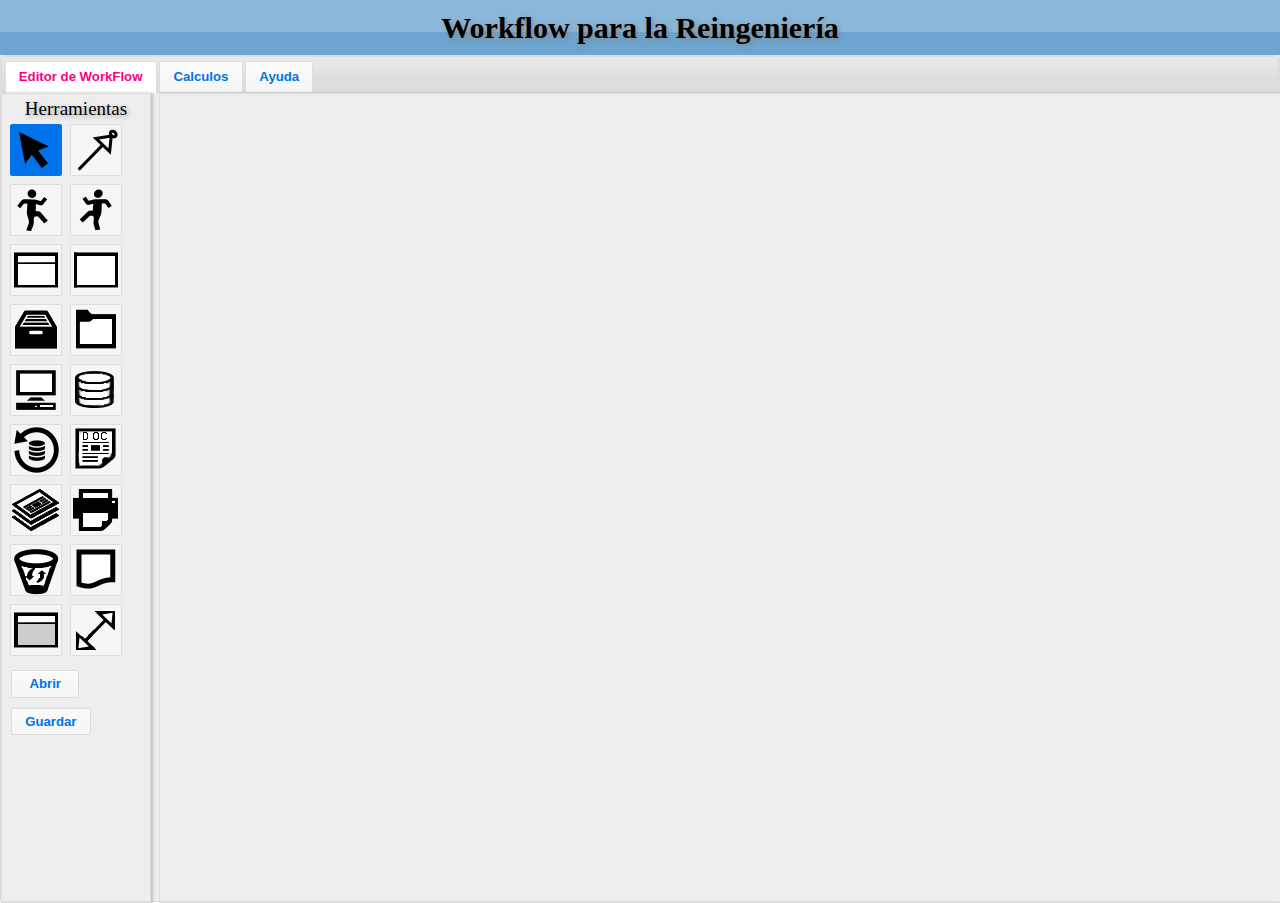
<file: index.html>
<!DOCTYPE html PUBLIC "-//W3C//DTD HTML 4.01//EN" "http://www.w3.org/TR/html4/strict.dtd">
<html>
<head>
	<meta http-equiv="Content-Type" content="text/html; charset=utf-8">
	<title>.:: WorkFlow 1.0 ::.</title>
	<link rel="shortcut icon" type="image/ico" href="">
	
  	<link href="css/jquery-ui.css" 	media="screen" rel="stylesheet" type="text/css">
	<link href="css/estilo.css" 	media="screen" rel="stylesheet" type="text/css">
	
	<script src="libs/poo.js" 				type="text/javascript"></script>
	<script src="libs/jquery.js" 			type="text/javascript"></script>
	<script src="libs/jquery-ui.min.js" 	type="text/javascript"></script>
	<script src="libs/jquery.geneFile.js" 	type="text/javascript"></script> 
	<script src="libs/jquery.uploader.js" 	type="text/javascript"></script> 
	<script src="libs/raphael-min.js" 		type="text/javascript"></script> 
	<script src="libs/workflow.js" 			type="text/javascript"> </script>
	<script src="libs/workflow_editor.js" 	type="text/javascript"> </script>
	
</head>
<body>
	<div id="encabezado">
		<h1 id='titulo'>	
			Workflow para la Reingenier&iacute;a
		</h1>
	</div>
	<div id='servicios'>
		<ul>
			<li><a href="#editor">Editor de WorkFlow</a></li>
			<li><a href="#calculos">Calculos</a></li>
			<li><a href="#ayuda">Ayuda</a></li>
		</ul>
		<div id="editor">
			<div id="contenedor">		
				<div id="elementos">
					<div id="barra">
						<div id="subtitulo">
							Herramientas
						</div>
						<ul id="icons" class="ui-widget ui-helper-clearfix" >
							
							<li id="puntero" class="ui-state-default ui-corner-all" title="Puntero">
							</li>
							
							<li id="union" class="ui-state-default ui-corner-all" title="Unión">
							</li>
							
							<li id="uentr" class="ui-state-default ui-corner-all" title="Usuario Entra">
							</li>
							
							<li id="usale" class="ui-state-default ui-corner-all" title="Usuario Sale">
							</li>
							
							<li id="activ" class="ui-state-default ui-corner-all" title="Actividad">
							</li>
							
							<li id="depen" class="ui-state-default ui-corner-all" title="Dependencia">	
							</li>
							
							<li id="archi" class="ui-state-default ui-corner-all" title="Archivador">
							</li>
							
							<li id="carpe" class="ui-state-default ui-corner-all" title="Carpeta">
							</li>
							
							<li id="compu" class="ui-state-default ui-corner-all" title="Computador">
							</li>
							
							<li id="based" class="ui-state-default ui-corner-all" title="Base Datos">
							</li>
							
							<li id="actbd" class="ui-state-default ui-corner-all" title="Actualizar Base de Datos">
							</li>
							
							<li id="docum" class="ui-state-default ui-corner-all" title="Documento">
							</li>
							
							<li id="docms" class="ui-state-default ui-corner-all" title="Documentos">
							</li>
							
							<li id="impre" class="ui-state-default ui-corner-all" title="Impresion">
							</li>
							
							<li id="papel" class="ui-state-default ui-corner-all" title="Papelera">
							</li>
							
							<li id="incon" class="ui-state-default ui-corner-all" title="Inconsistencia">
							</li>
							
							<li id="tabla" class="ui-state-default ui-corner-all" title="Tabla">
							</li>
							
							<li id="undob" class="ui-state-default ui-corner-all" title="Unión doble">
							</li>
							
						</ul>
						<div>
							
							<div class="custom-input-file">
							<input type="file" id='file' name='file' size="1" class="input-file" />
							Abrir
							</div>
								
							<button type="button" id="guardar">
								Guardar
							</button> 
						</div>
					</div>	
				
				</div>
				<div id="panel">
					<div id="svg-div">
						
					</div>
				</div>
			</div>
		</div>
		<div id='calculos'>
			<h3>Definici&oacute;n de n&oacute;mina</h3>
			<br>
			<table id='tabla_nomina'>
				<tr>
					<th>Rol</th>
					<th>N&oacute;mina por Año($)</th>
				</tr>
			</table>
			<br>
			<button type="button" id="calcular" onClick="calcular()">
				Calcular
			</button> 
			<br>
			<br>
			<h3>Tabla de Costeo</h3>
			<br>
			<table id='tabla_costeo'>
				<tr>
					<th>Rol</th>
					<th>Año($)</th>
					<th>Min($)</th>
					<th>T<sub>act</sub></th>
					<th>C<sub>act</sub></th>
					<th>T<sub>tras</sub></th>
					<th>C<sub>tras</sub></th>
				</tr>
			</table>
			<br>
			<br>
			<h3>Tabla de Totales</h3>
			<br>
			<table id='tabla_totales'>
				<tr>
					<th colspan='2'>Variables</th>
					<th>Medici&oacute;n</th>
				</tr>
				<tr id='total_actis'>
					<td>1.</td>
					<td>Nro de actividades</td>
					<td class='center'></td>
				</tr>
				<tr id='total_roles'>
					<td>2.</td>
					<td>Nro de roles</td>
					<td class='center'></td>
				</tr>
				<tr id='total_eleme'>
					<td>3.</td>
					<td>Nro de elementos</td>
					<td class='center'></td>
				</tr>
				<tr id='total_t_sal'>
					<td>4.</td>
					<td>Tiempo diario gastado en saltos</td>
					<td class='center'></td>
				</tr>
				<tr id='total_t_act'>
					<td>5.</td>
					<td>Tiempo diario de actividad</td>
					<td class='center'></td>
				</tr>
				<tr id='total_t_pro'>
					<td>6.</td>
					<td>Tiempo total de proceso</td>
					<td class='center'></td>
				</tr>
				<tr id='total_c_sal'>
					<td>7.</td>
					<td>Costo diario de los saltos</td>
					<td class='center'></td>
				</tr>
				<tr id='total_c_act'>
					<td>8.</td>
					<td>Costo diario de actividad</td>
					<td class='center'></td>
				</tr>
				<tr id='total_c_tra'>
					<td>9.</td>
					<td>Costo total diario de transacci&oacute;n</td>
					<td class='center'></td>
				</tr>
			</table>
			<br>
			<br>
		</div>
		<div id='ayuda'>
			Mediante la siguiente descripción pretendemos dar a conocer las diferentes opciones que componen cada una de las herramientas de nuestro software "Workflow". 
            <br><br>
            <table>
            
            	<tbody><tr>
                	<td>
                    	<img src="img/puntero.png" alt="Suni" class="center2">
                    </td>
                    <td>
                    	Puntero.
                        <li>Permite trasladar en el lienzo cada uno de los elementos.</li>
                        <li>Con un click permite que aparezca la opción de eliminar el elemento.</li>
                        <li>Con doble click permite cambiar el nombre de cada uno de los elementos</li>
                    </td>
                </tr>
                <tr>
                	<td>
                    	<img src="img/union.png" alt="Suni" class="center2">
                    </td>
                    <td>
                    	Unión
                        <li>Permite relacionar cada uno de los elementos del flujograma.</li>
                        <li>Allí se podrán colocar los tiempos de inicio y fin de esta relación.</li>
                        <li>Si le das un click le permitirá eliminar la relación o seleccionar las curvas que desee que tenga esta relación.</li>
                    </td>
                </tr>
                <tr>
                	<td>
                    	<img src="img/depen.png" alt="Suni" class="center2">
                    </td>
                    <td>
                    	Area o Dependencia
                        <li>Con solo seleccinar cada dependencia podrás elegir su tamaño y así ajustarlo a las actividades que en él se realicen.</li>
                    </td>
                </tr>
                <tr>
                	<td>
                    	<img src="img/activ.png" alt="Suni" class="center2">
                    </td>
                    <td>
                    	Actividad
                        <li>La actividad esta compuesta de rol, descripción y el tiempo de ejecución de cada actividad.</li>
                        <li>La actividad es de tamaño variable según su título y descripción.</li>
                    </td>
                </tr>
            </tbody>
			</table>
            <br>
			<br>
            Ademas de estas herramientas encontramos los elementos que componen el flujograma, ellos tienen características y propiedades similares. 
            <br><br>
            <li>Se puede editar el nombre de cada elemento. </li>
            <li>Si seleccionas el elemento aparecerá una (x) roja, si le das click se eliminara dicho elemento.</li>
            <li>Puedes mover cada elemento para donde desees en el lienzo.</li>
            <br><br>
            <table>
				<tbody><tr>
                	<td>
                    	<img src="img/docum.png" alt="Suni" class="center2">
                    </td>
                    <td>
                    	<img src="img/docms.png" alt="Suni" class="center2">
                    </td>
                    <td>
                    	<img src="img/carpe.png" alt="Suni" class="center2">
                    </td>
                    <td>
                    	<img src="img/archi.png" alt="Suni" class="center2">
                    </td>
                     <td>
                    	<img src="img/activ.png" alt="Suni" class="center2">
                    </td>
                    <td>
                    	<img src="img/based.png" alt="Suni" class="center2">
                    </td>
                    <td>
                    	<img src="img/actbd.png" alt="Suni" class="center2">
                    </td>
                    <td>
                    	<img src="img/incon.png" alt="Suni" class="center2">
                    </td>
                    <td>
                    	<img src="img/papel.png" alt="Suni" class="center2">
                    </td>
                    <td>
                    	<img src="img/compu.png" alt="Suni" class="center2">
                    </td>
                     <td>
                    	<img src="img/uentr.png" alt="Suni" class="center2">
                    </td>
                    <td>
                    	<img src="img/usale.png" alt="Suni" class="center2">
                    </td>
                </tr>           
            </tbody></table>
            <br><br>
            Los botones abrir y guardar permitirán tener tus flujogramas en tu ordenador, para en un futuro poder editarlos. 
            <br>
			<br>
            En la pestaña -Cálculos- aparecerá la lista de los roles que componen el flujograma, allí digitarás el salario anual de cada uno de ellos. Le das click en el botón -Calcular- y obtendrás los resultados y cálculos de su flujograma.
			<br>
			<br>
		</div>
	</div>
</body>
</html>
</file>
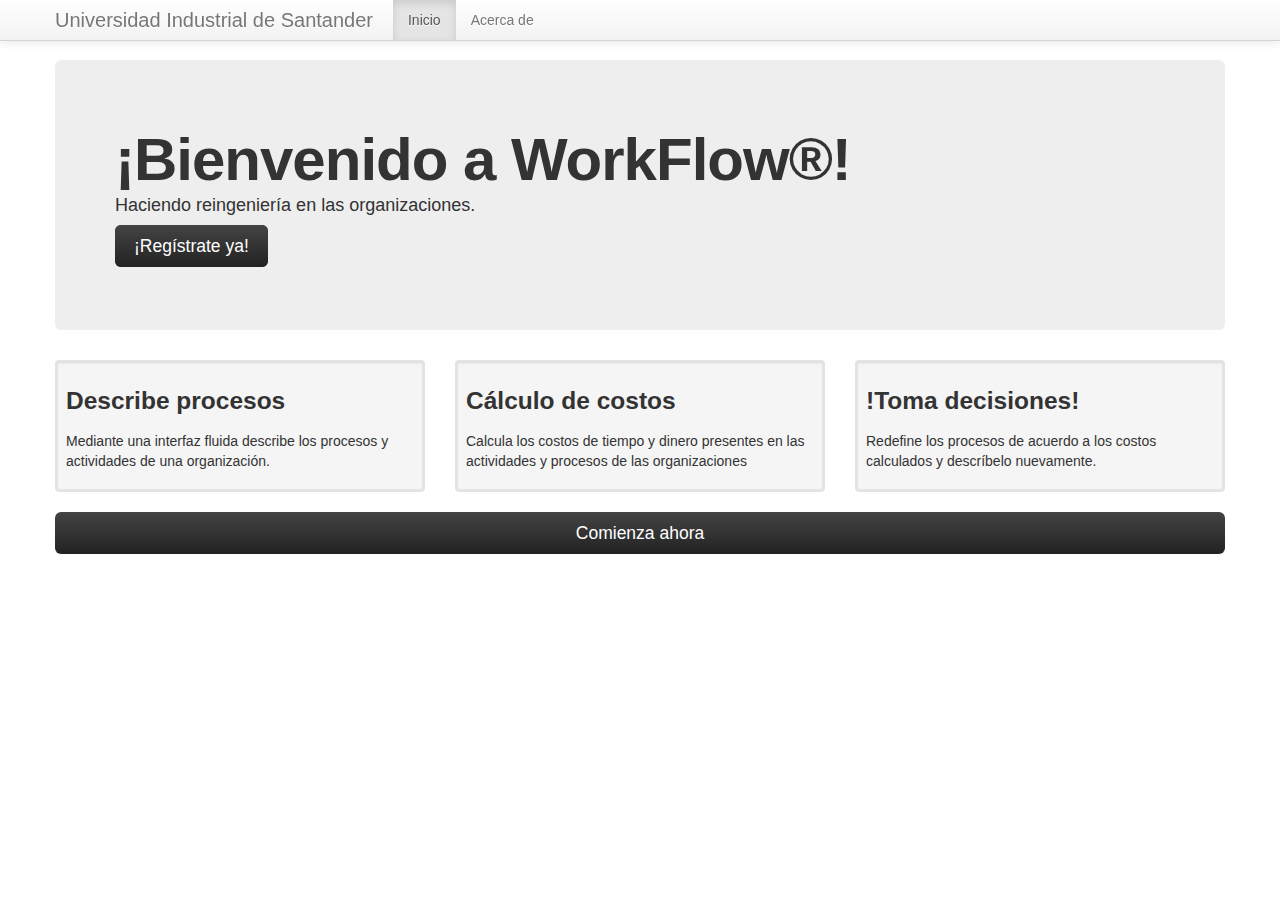
<file: about.html>
<!DOCTYPE html>
<html>
<head>
<meta http-equiv="content-type" content="text/html; charset=UTF-8">
    <title>Index</title>
    <meta name="viewport" content="width=device-width, initial-scale=1">
    <link rel="stylesheet" href="css/divshot-util.css">
    <link rel="stylesheet" href="css/bootstrap.css">
    <link rel="stylesheet" href="css/bootstrap-responsive.css">
   
  </head>
  <body>
    <div class="navbar navbar-fixed-top">
      <div class="navbar-inner">
        <div class="container">
          <a class="brand" href="http://www.uis.edu.co">Universidad Industrial de Santander</a>
          <div class="navbar-content">
            <ul class="nav">
              <li class="active">
                <a href="index.html">Inicio</a> 
              </li>
              <li>
                <a href="#">Acerca de</a> 
              </li>
            </ul>
          </div>
        </div>
      </div>
    </div>
    <div class="container">
      <div class="hero-unit hidden-phone">
        <h1>¡Bienvenido a WorkFlow®!</h1>
        <p>Haciendo reingeniería en las organizaciones.</p>
        <p>
          <a class="btn btn-large btn-inverse" href="#"><span class="btn-label">¡Regístrate ya!</span></a> 
        </p>
      </div>
      <a class="btn btn-large btn-primary btn-block visible-phone" href="#"><span class="btn-label">Sign Up Today!</span></a>
      <div class="row main-features">
        <div class="span4">
          <div class="well">
            <h3>Describe procesos
              <br> 
            </h3>
            <p>Mediante una interfaz fluida describe los procesos y actividades de una
              organización.
              <br> 
            </p>
          </div>
        </div>
        <div class="span4">
          <div class="well">
            <h3>Cálculo de costos
              <br> 
            </h3>
            <p>Calcula los costos de tiempo y dinero presentes en las actividades y procesos
              de las organizaciones
              <br> 
            </p>
          </div>
        </div>
        <div class="span4">
          <div class="well">
            <h3>!Toma decisiones!
              <br> 
            </h3>
            <p>Redefine los procesos de acuerdo a los costos calculados y descríbelo
              nuevamente.
              <br> 
            </p>
          </div>
        </div>
      </div>
      <a class="btn btn-large btn-inverse btn-block" href="app.html"><span class="btn-label">Comienza ahora</span></a> 
    </div>
</body>
</html>
</file>
<file: css/estilo.css>
@charset "utf-8";
* {
	margin: 0px;
	padding: 0px;
	border: 0px;
}
body {
	font-family: Verdana;
	font-size: 12px;
	overflow: hidden;
}
a {
	text-decoration: none;
}
svg { 
	overflow: visible; 
}
button{
	margin: 10px 5px 0px 5px;
}
table{
	margin: 0px;
	border-spacing: 0px;
	border: 1px solid #6DB2FA;
}
th, td{
	padding: 2px 5px;
	border: 1px solid #6DB2FA;
}
input, input[type="text"]{
	padding: 2px;
	border: 1px solid #6DB2FA;
	text-align: right;
}
#encabezado {
	position: relative;
	top: 0px;
	left: 0px;
	width: 100%;
	height: 55px;
	padding: 1em
	
	z-index: 999;
	background-image: url('../img/bg.png');
}
#titulo{
	font-size: 30px;
	font-weight: bold;
	line-height: 55px;
	color: #000000;
	text-decoration: none;	
	text-align: center;
	
	webkit-text-shadow: 2px 2px 5px #888;
	-moz-text-shadow: 2px 2px 5px #888;
	text-shadow: 2px 2px 5px #888;
}
#subtitulo{
	font-size: 19px;
	font-family: 'Merienda One' !important;
	color: #000000;
	text-decoration: none;	
	text-align: center;
	
	webkit-text-shadow: 2px 2px 5px #AAA;
	-moz-text-shadow: 2px 2px 5px #AAA;
	text-shadow: 2px 2px 5px #AAA;
}
#contenedor{
	position: relative;
	width: 680px;
	height: 480px;
	min-width: 680px;
	min-height: 480px;
	background-color: #EEE;
}
#elementos{
	position: relative;
	width: 148px;
	height: 480px;
	min-width: 148px;
	float: left;
	top: 0px;
	left: 0px;
	overflow: auto;
	
	border: 1px solid #DDD;
	
	webkit-box-shadow: rgba(0, 0, 0, 0.2) 2px 0px 3px;
	-moz-box-shadow: rgba(0,0,0,0.2) 2px 0px 3px;
	box-shadow: rgba(0, 0, 0, 0.2) 2px 0px 3px;
}
#panel{
	position: relative;
	width: 528px;
	height: 480px;
	min-width: 528px;
	float: right;
	top: 0px;
	right: 0px;
	overflow: auto;
	
	border: 1px solid #DDD;
	
	webkit-box-shadow: rgba(0, 0, 0, 0.2) 2px 0px 3px;
	-moz-box-shadow: rgba(0,0,0,0.2) 2px 0px 3px;
	box-shadow: rgba(0, 0, 0, 0.2) 2px 0px 3px;
}
#svg-div{
	width: 522px;
	height: 480px;
}
.svginput{
	position: absolute;
	background-color:#FFF;
}
.textedit{
	overflow: auto;
	background-color:#FFF;
	border: 1px dotted #DDD;
	resize: both;
	
	font-size: 12px; 
	font-family: "Verdana";
	text-align: center;
}

#barra{
	margin: 4px 4px;
}
#icons{
	margin: 0; padding: 0;
}
#icons li {
	margin: 4px; 
	position: relative;  
	cursor: pointer; 
	float: left;  
	
	width: 50px; 
	height: 50px;
	list-style: none;
}
#puntero{
	background-image: url('../img/puntero.png');
	background-position: 0px 0px;
}
#union {
	background-image: url('../img/union.png');
	background-position: 0px 0px;
}
#uentr {
	background-image: url('../img/uentr.png');
	background-position: 0px 0px;
}
#usale {
	background-image: url('../img/usale.png');
	background-position: 0px 0px;
}
#activ {
	background-image: url('../img/activ.png');
	background-position: 0px 0px;
}
#depen {
	background-image: url('../img/depen.png');
	background-position: 0px 0px;
}
#archi {
	background-image: url('../img/archi.png');
	background-position: 0px 0px;
}
#carpe {
	background-image: url('../img/carpe.png');
	background-position: 0px 0px;
}
#compu {
	background-image: url('../img/compu.png');
	background-position: 0px 0px;
}
#based {
	background-image: url('../img/based.png');
	background-position: 0px 0px;
}
#actbd{
	background-image: url('../img/actbd.png');
	background-position: 0px 0px;
}
#docum {
	background-image: url('../img/docum.png');
	background-position: 0px 0px;
}
#docms {
	background-image: url('../img/docms.png');
	background-position: 0px 0px;
}

#impre {
	background-image: url('../img/impre.png');
	background-position: 0px 0px;
}
#papel {
	background-image: url('../img/papel.png');
	background-position: 0px 0px;
}
#incon {
	background-image: url('../img/incon.png');
	background-position: 0px 0px;
}
#tabla{
	background-image: url('../img/tabla.png');
	background-position: 0px 0px;
}
#undob{
	background-image: url('../img/undob.png');
	background-position: 0px 0px;
}

#calculos{
	overflow: auto;
}
#ayuda{
	overflow: auto;
}
.center{
	text-align: center;
}
.custom-input-file {
    overflow: hidden;
    position: relative;
	
    width: 40px;
	margin: 10px 5px 0px 5px;
	padding: .4em 1em;
	
	cursor: pointer;
	
	border: 1px solid #ddd;
	border-radius: 5px;
	background: #f6f6f6 url(images/ui-bg_highlight-soft_100_f6f6f6_1x100.png) 50% 50% repeat-x;
	
	text-align: center;
	
	font-weight: bold;
	font-size: 1em;
	
	color: #0073ea;
	border-bottom-right-radius: 2px;
	border-bottom-left-radius: 2px;
	border-top-right-radius: 2px;
	border-top-left-radius: 2px;
}
.custom-input-file:hover{
	background: #0073ea;
	color: #f6f6f6;
}
.custom-input-file .input-file {
    margin: 0;
    padding: 0;
    outline: 0;
    font-size: 10000px;
    border: 10000px solid transparent;
    opacity: 0;
    filter: alpha(opacity=0);
    position: absolute;
    right: -1000px;
    top: -1000px;
    cursor: pointer;
}
</file>
<file: css/divshot-util.css>
.align-left { text-align: left; }
.align-right { text-align: right; }
.align-center { text-align: center; }
.align-justify { text-align: justify; }

.push-down { margin-bottom: 1em; }
.push-left { margin-left: 1em; }
.push-right { margin-right: 1em; }
.push-up { margin-top: 1em; }

@media(min-width: 980px) {
  .navbar-fixed-top + * {
    margin-top: 60px;
  }

  .navbar-fixed-bottom + *{
    margin-bottom: 60px;
  }
}
</file>
